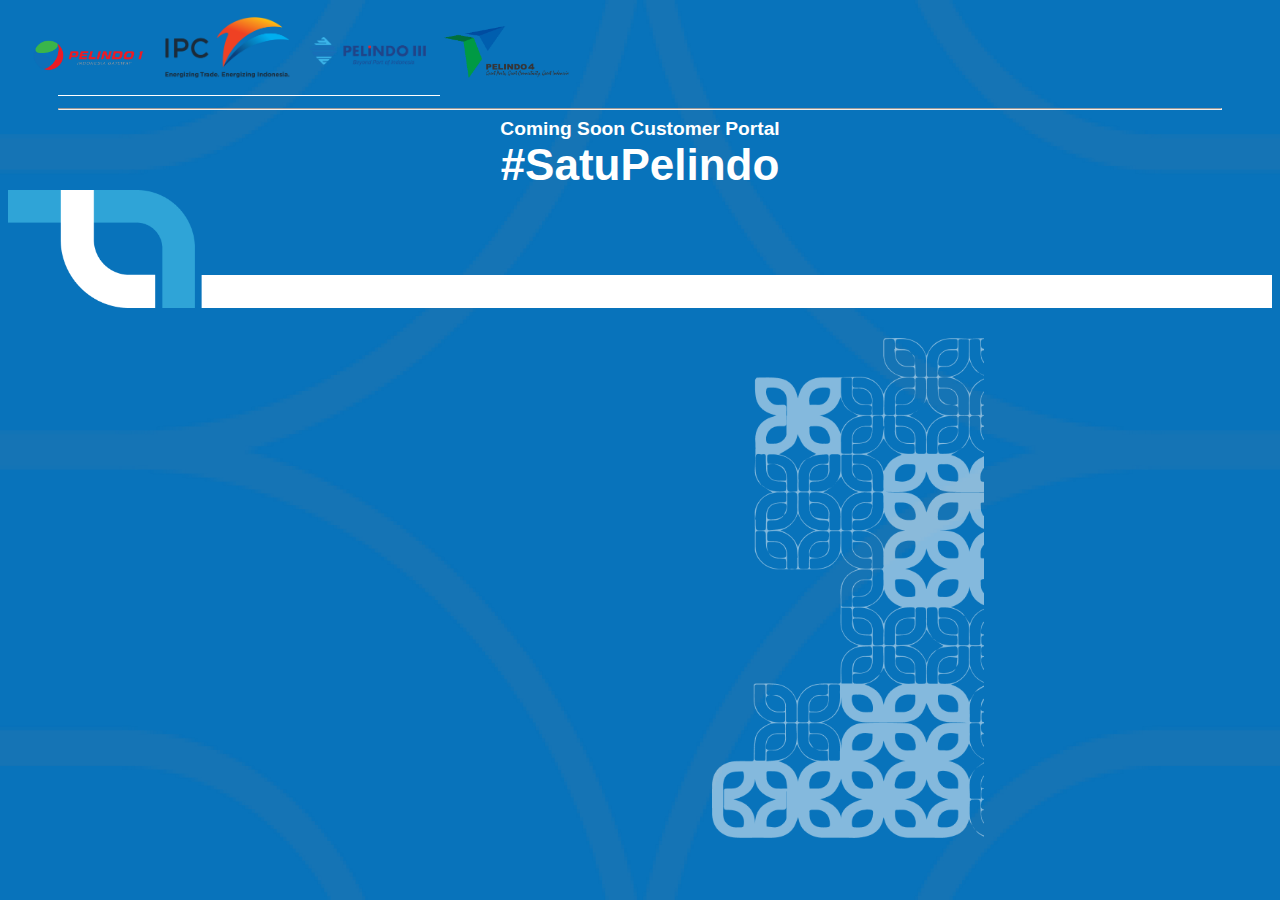
<file: index.html>
<!DOCTYPE html>
<html lang="en">

<head>
    <link href="https://cdn.jsdelivr.net/npm/bootstrap@5.0.2/dist/css/bootstrap.min.css" rel="stylesheet"
        integrity="sha384-EVSTQN3/azprG1Anm3QDgpJLIm9Nao0Yz1ztcQTwFspd3yD65VohhpuuCOmLASjC" crossorigin="anonymous" />
    <script src="https://cdn.jsdelivr.net/npm/bootstrap@5.0.2/dist/js/bootstrap.bundle.min.js"
        integrity="sha384-MrcW6ZMFYlzcLA8Nl+NtUVF0sA7MsXsP1UyJoMp4YLEuNSfAP+JcXn/tWtIaxVXM" crossorigin="anonymous">
    </script>
    <link rel="stylesheet" href="https://pro.fontawesome.com/releases/v5.10.0/css/all.css"
        integrity="sha384-AYmEC3Yw5cVb3ZcuHtOA93w35dYTsvhLPVnYs9eStHfGJvOvKxVfELGroGkvsg+p" crossorigin="anonymous" />
    <script src="https://code.jquery.com/jquery-3.6.0.min.js"
        integrity="sha256-/xUj+3OJU5yExlq6GSYGSHk7tPXikynS7ogEvDej/m4=" crossorigin="anonymous"></script>
    <link rel="stylesheet" href="assets/css/style.css" />
    <link rel="preconnect" href="https://fonts.googleapis.com">
    <link rel="preconnect" href="https://fonts.gstatic.com" crossorigin>
    <link href="https://fonts.googleapis.com/css2?family=Raleway:ital,wght@0,400;0,700;0,800;1,100&display=swap"
        rel="stylesheet">
    <link href="https://allfont.net/allfont.css?fonts=pragmatica" rel="stylesheet" type="text/css" />
    <meta charset="UTF-8" />
    <meta http-equiv="X-UA-Compatible" content="IE=edge" />
    <meta name="viewport" content="width=device-width, initial-scale=1.0" />

    <title>Coming Soon Customer Portal Pelindo</title>
</head>

<body>

    <div class="container">

        <div class="position-absolute top-0 start-0">
            <div class="logo-pelindo-row">
                    <img src="assets/images/pelindo-1.png" class="logo-pelindo">
                    <img src="assets/images/pelindo-2.png" class="logo-pelindo">
                    <img src="assets/images/pelindo-3.png" class="logo-pelindo">
                    <img src="assets/images/pelindo-4.png" class="logo-pelindo">
            </div>
        </div>

        <!-- countdown -->
        <div class="d-flex flex-column min-vh-100 justify-content-center align-items-center" style="z-index: -1; margin: 0px 50px 0px 50px;">
            <div id="countdown">
                
            </div>
            <img src="assets/images/Line 51.png" class="img-fluid" style="max-width: 30vw; min-width: 25vw;">
            <hr style="color: white;">
            <div class="title-coming-soon">
                <p class="text-coming-soon">Coming Soon Customer Portal</p>
                <br>
                <p class="text-pelindo">#SatuPelindo</p>
            </div>
        </div>
        <!-- ./countdown -->

        <div class="position-absolute bottom-0 start-0">
            <img src="assets/images/Group 2428.png" class="footer-logo-long">
        </div>
        <div class="position-absolute bottom-0 end-0">
            <img src="assets/images/Vector (2).png" class="img-fluid vector-side">
        </div>
    </div>

    <script>
        // Set the date we're counting down to
        var countDownDate = new Date("Oct 1, 2021 00:00:00").getTime();
        // Update the count down every 1 second
        var x = setInterval(function () {
            // Get today's date and time
            var now = new Date().getTime();
            // Find the distance between now and the count down date
            var distance = countDownDate - now;
            // Time calculations for days, hours, minutes and seconds
            var days = Math.floor(distance / (1000 * 60 * 60 * 24));
            var hours = Math.floor((distance % (1000 * 60 * 60 * 24)) / (1000 * 60 * 60));
            var minutes = Math.floor((distance % (1000 * 60 * 60)) / (1000 * 60));
            var seconds = Math.floor((distance % (1000 * 60)) / 1000);
            // Output the result in an element with id="demo"
            document.getElementById("countdown").innerHTML =
                `
                <div class="row">
                    <div class="col" style="margin: 0px 5px 0px 5px;">
                        <div class="row">
                            <div class="col">
                                <!-- <div class="p-1"> -->
                                    <p class="fw-bold my-auto fs-5 text-center rounded text-white number-time">${days}</p>
                                <!-- </div> -->
                            </div>
                        </div>
                        <div class="row">
                            <p class="text-center text-white fs-6 p-0 text-time">Days</p>
                        </div>
                    </div>
                    <div class="col" style="margin: 0px 5px 0px 5px;">
                        <div class="row">
                            <div class="col">
                                <!-- <div class="p-1"> -->
                                    <p class="fw-bold my-auto fs-5 text-center rounded text-white number-time">${hours}</p>
                                <!-- </div> -->
                            </div>
                        </div>
                        <div class="row">
                            <p class="text-center text-white fs-6 p-0 text-time">Hours</p>
                        </div>
                    </div>
                    <div class="d-lg-none d-xl-block d-xl-none"></div>
                    <div class="col" style="margin: 0px 5px 0px 5px;">
                        <div class="row">
                            <div class="col">
                                <!-- <div class="p-1"> -->
                                    <p class="fw-bold my-auto fs-5 text-center rounded text-white number-time">${minutes}</p>
                                <!-- </div> -->
                            </div>
                        </div>
                        <div class="row">
                            <p class="text-center text-white fs-6 p-0 text-time">Minutes</p>
                        </div>
                    </div>
                    <div class="col" style="margin: 0px 5px 0px 5px;">
                        <div class="row">
                            <div class="col"">
                                <!-- <div class="p-1"> -->
                                    <p class="fw-bold my-auto fs-5 text-center rounded text-white number-time">${seconds}</p>
                                <!-- </div> -->
                            </div>
                        </div>
                        <div class="row">
                            <p class="text-center text-white fs-6 p-0 text-time">Second</p>
                        </div>
                    </div>
                </div>
            `
            // days + "d " + hours + "h " +
            // minutes + "m " + seconds + "s ";
            // If the count down is over, write some text
            if (distance < 0) {
                clearInterval(x);
                document.getElementById("demo").innerHTML = "EXPIRED";
            }
        }, 1000);
    </script>
</body>

</html>
</file>
<file: assets/css/style.css>
html {
    height: 100%;
}

body {
    font-family: 'Pragmatica', arial;
    background-color: #0873BB;
    background-image: url(../images/Ornamen3.png);
    background-size: 100% 100%;
    background-repeat: no-repeat;
}

.time-box {
    margin: 0px 5px 0px 5px;
}

.title-coming-soon {
    text-align: center;
}

.title-coming-soon p {
    display: inline-block;
}

.text-coming-soon {
    margin: 0 0 0 0;
    font-weight: bold;
    font-size: 1.2rem;
    color: #FFFFFF;
}

.text-pelindo {
    margin: 0 0 0 0;
    font-weight: bold;
    font-size: 2.75rem;
    color: #FFFFFF;
}

.text-time {
    font-size: 1.25rem!important;
}

.number-time {
    font-size: 3.5rem!important;
}

.logo-pelindo-row {
    margin: 1vw 0vw 0vw 1vw;
}

.logo-pelindo {
    margin: 0px 5px 0px 5px;
    max-width: 10%;
    height: auto;
}

.footer-logo-long {
    width: 100%;
    margin-bottom: 2vw;
}

.vector-side {
    max-height: 500px;
    margin-bottom: 2vw;
    min-width: 100px;
    padding-left: 55vw;
}

/* @media only screen and (max-width: 50px) { */
    /* .hours-break { */
        /* width: 100%!important; */
    /* } */
/* } */
</file>
